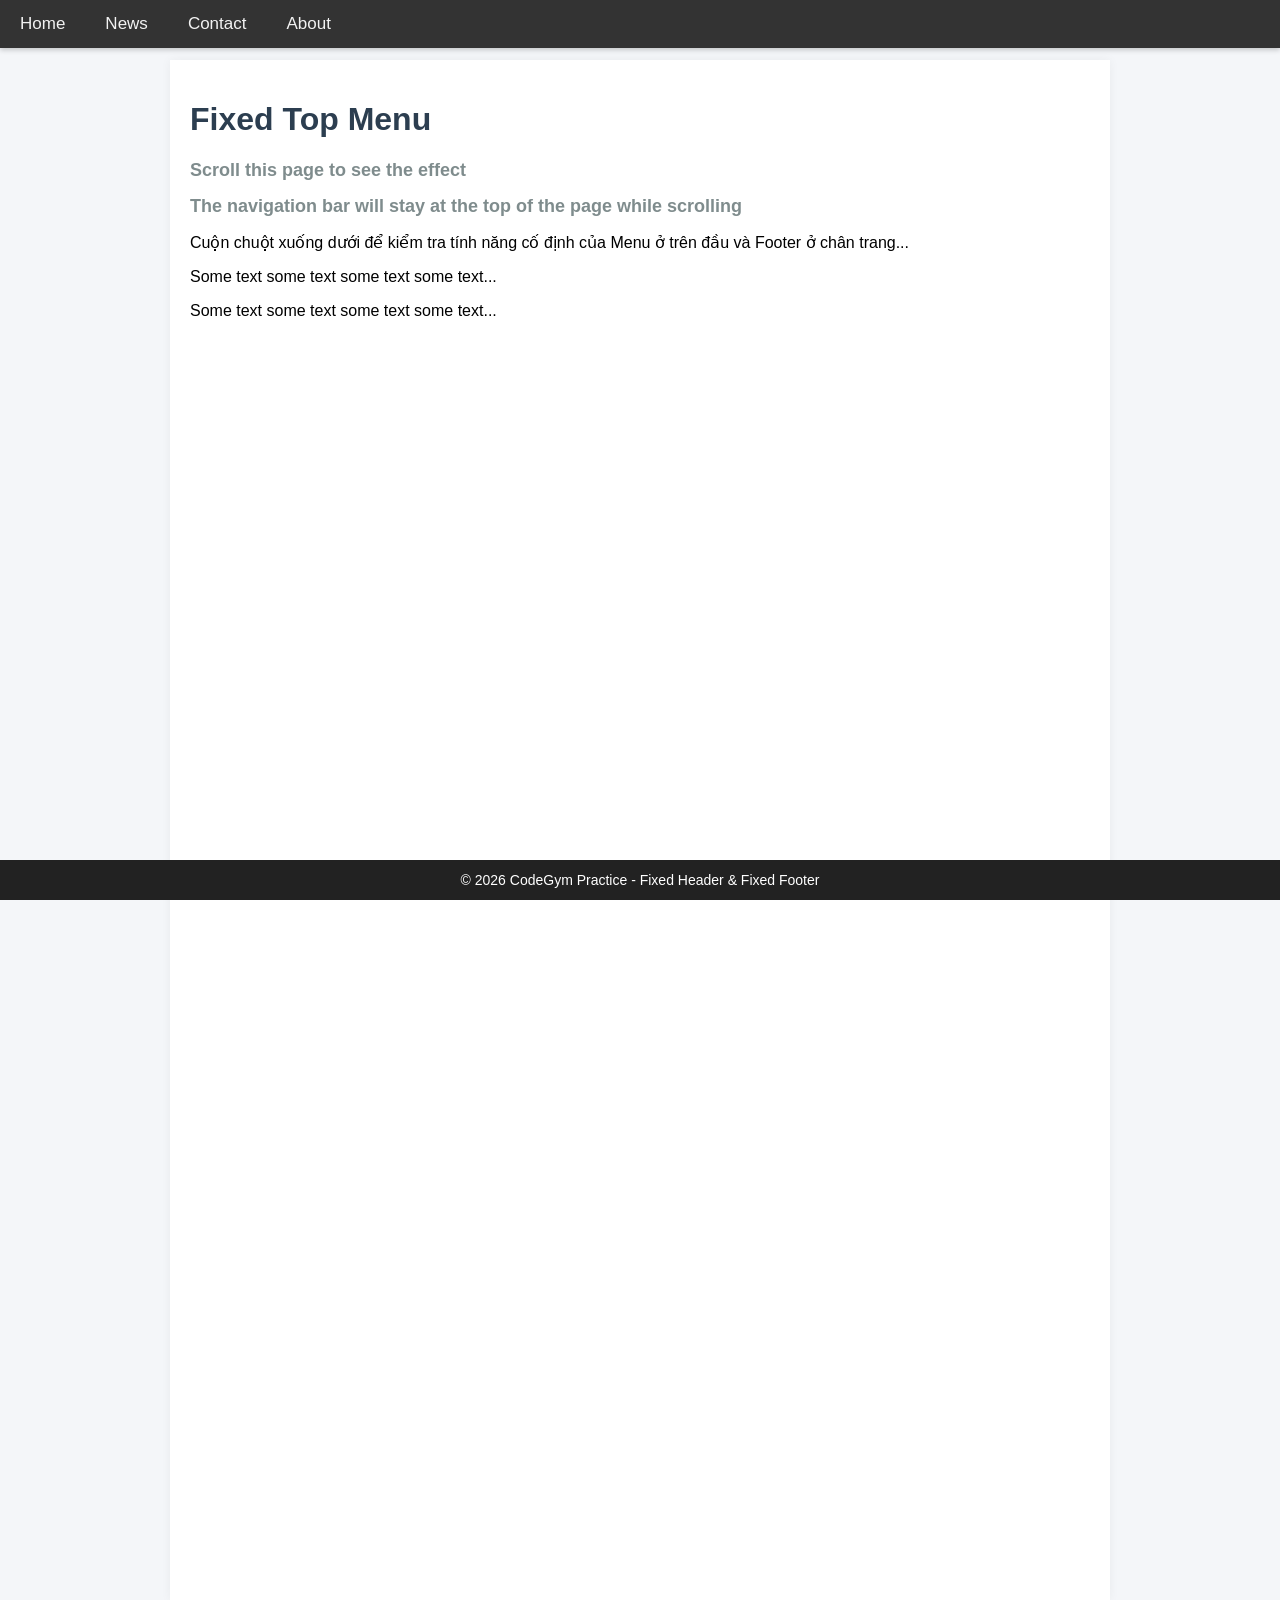
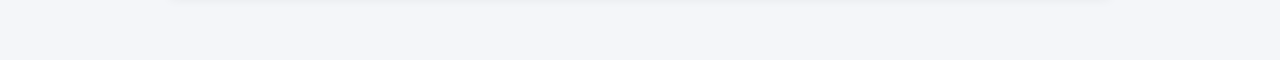
<file: index.html>
<!doctype html>
<html lang="vi">
  <head>
    <meta charset="UTF-8" />
    <meta name="viewport" content="width=device-width, initial-scale=1.0" />
    <title>Hướng dẫn tạo Fixed Menu</title>
    <style>
      body {
        margin: 0;
        font-family: Arial, Helvetica, sans-serif;
        background-color: #f4f6f9;
      }

      /* Fixed Header Menu (Cố định ở đầu trang) */
      .navbar {
        overflow: hidden;
        background-color: #333333;
        position: fixed;
        top: 0;
        left: 0;
        width: 100%;
        z-index: 1000;
        box-shadow: 0 2px 5px rgba(0, 0, 0, 0.2);
      }

      .navbar a {
        float: left;
        display: block;
        color: #f2f2f2;
        text-align: center;
        padding: 14px 20px;
        text-decoration: none;
        font-size: 17px;
        transition: background-color 0.2s ease;
      }

      .navbar a:hover {
        background-color: #ddd;
        color: black;
      }

      /* Nội dung chính có chiều cao lớn để tạo thanh cuộn */
      .main {
        padding: 20px;
        margin-top: 60px; /* Cách phần trên để không bị che khuất bởi navbar */
        margin-bottom: 60px; /* Cách phần dưới để không bị che khuất bởi footer */
        height: 1500px; /* Dùng để hiển thị thanh cuộn */
        background-color: #ffffff;
        max-width: 900px;
        margin-left: auto;
        margin-right: auto;
        box-shadow: 0 0 10px rgba(0, 0, 0, 0.05);
      }

      .main h1 {
        color: #2c3e50;
      }

      .main h2 {
        color: #7f8c8d;
        font-size: 18px;
      }

      /* Fixed Footer (Cố định ở chân trang) */
      .footer {
        position: fixed;
        bottom: 0;
        left: 0;
        width: 100%;
        background-color: #222222;
        color: #ffffff;
        text-align: center;
        padding: 12px 0;
        font-size: 14px;
        z-index: 1000;
      }
    </style>
  </head>
  <body>
    <!-- Fixed Header -->
    <div class="navbar">
      <a href="#home">Home</a>
      <a href="#news">News</a>
      <a href="#contact">Contact</a>
      <a href="#about">About</a>
    </div>

    <!-- Nội dung trang -->
    <div class="main">
      <h1>Fixed Top Menu</h1>
      <h2>Scroll this page to see the effect</h2>
      <h2>
        The navigation bar will stay at the top of the page while scrolling
      </h2>
      <p>
        Cuộn chuột xuống dưới để kiểm tra tính năng cố định của Menu ở trên đầu
        và Footer ở chân trang...
      </p>
      <p>Some text some text some text some text...</p>
      <p>Some text some text some text some text...</p>
    </div>

    <!-- Fixed Footer -->
    <div class="footer">
      &copy; 2026 CodeGym Practice - Fixed Header & Fixed Footer
    </div>
  </body>
</html>
</file>
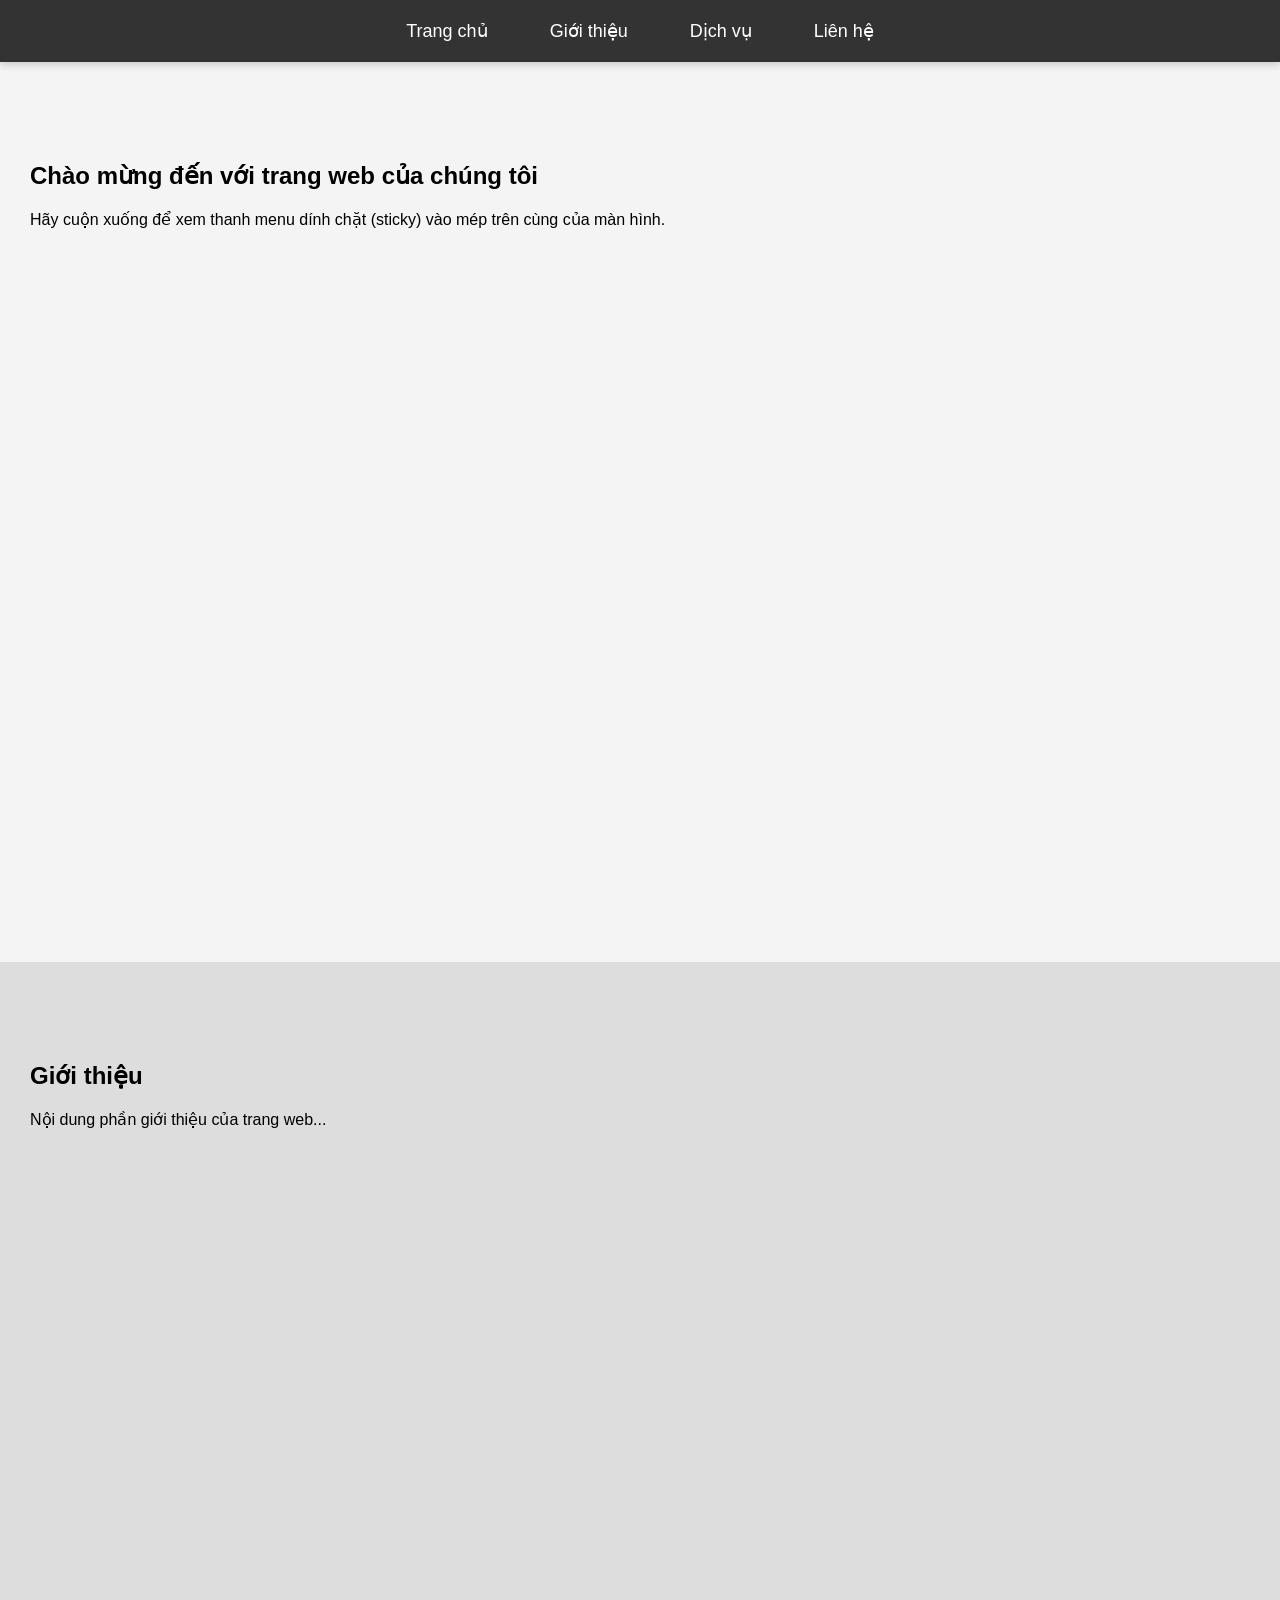
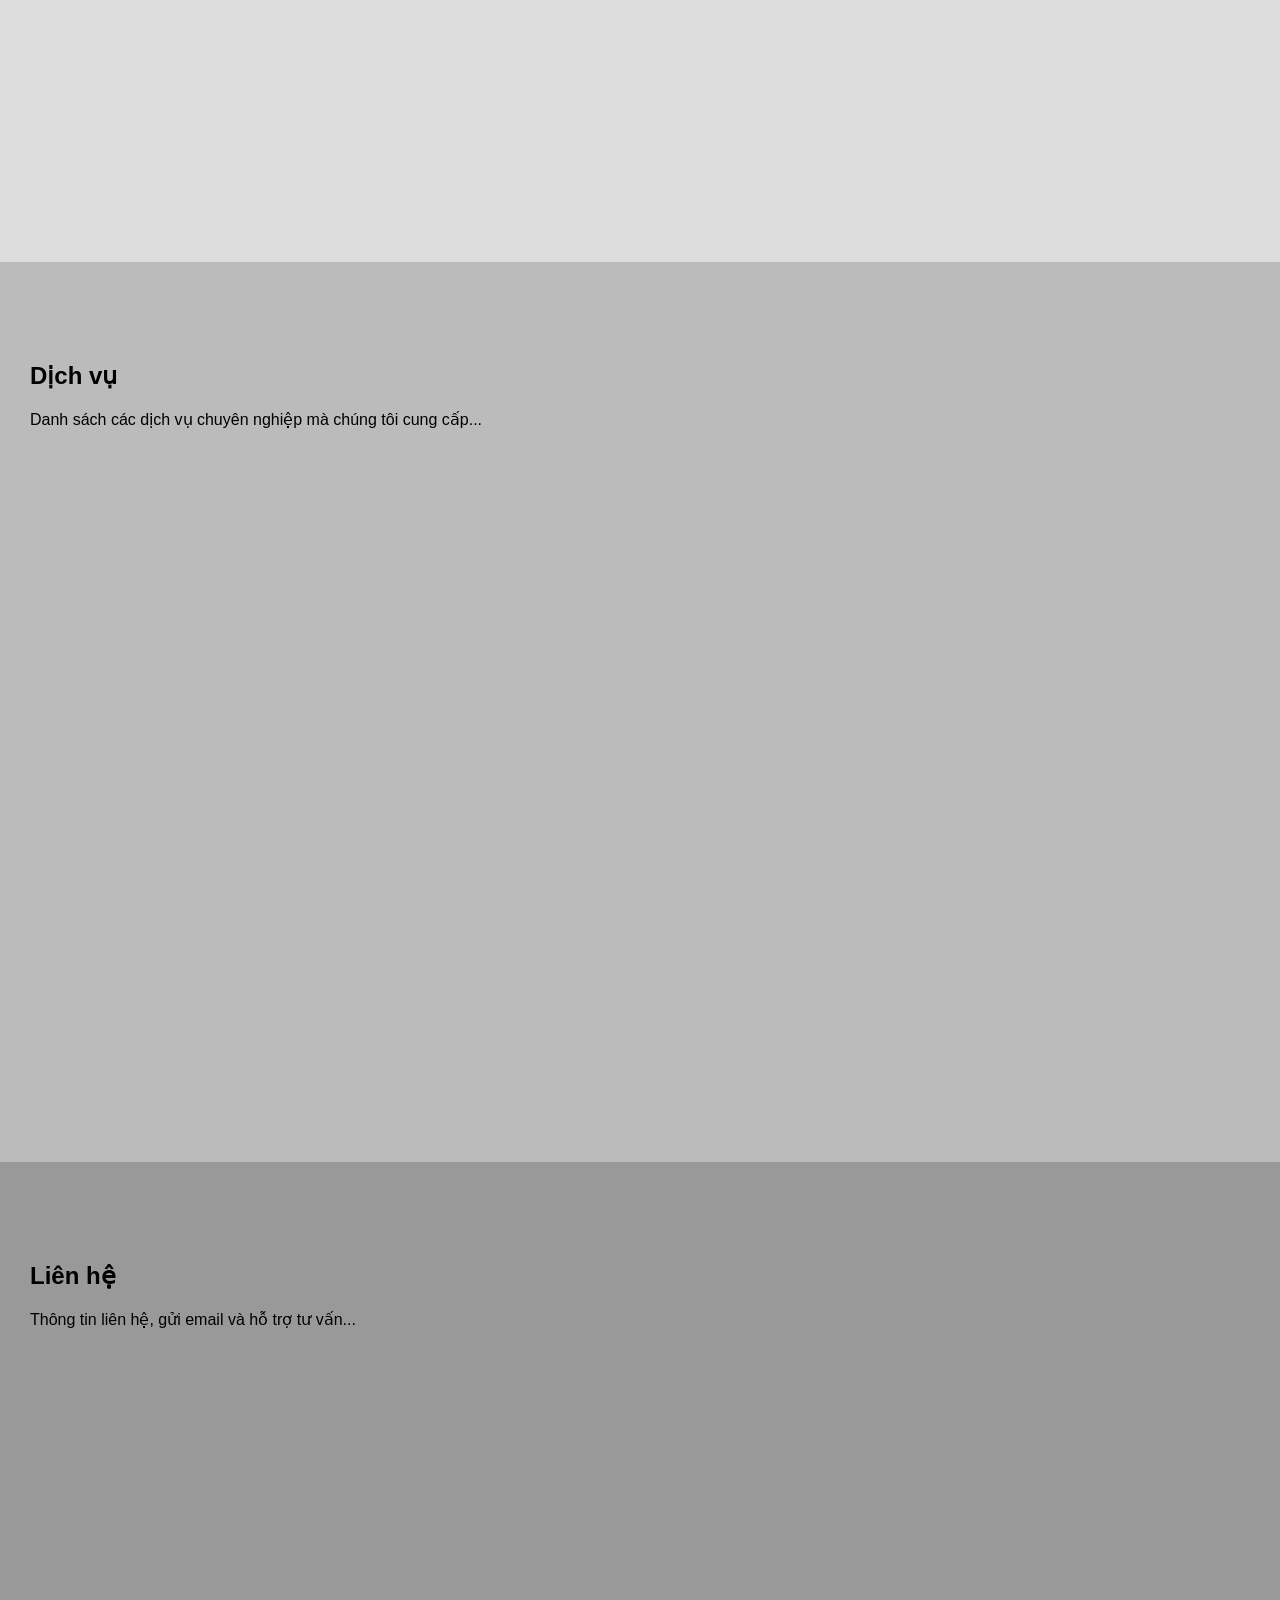
<file: sticky_nav.html>
<!doctype html>
<html lang="vi">
  <head>
    <meta charset="UTF-8" />
    <meta name="viewport" content="width=device-width, initial-scale=1.0" />
    <title>Thực hành Sticky Navigation</title>
    <link rel="stylesheet" href="sticky_nav.css" />
  </head>
  <body>
    <!-- Thanh điều hướng Sticky -->
    <nav class="sticky-menu">
      <ul>
        <li><a href="#home">Trang chủ</a></li>
        <li><a href="#about">Giới thiệu</a></li>
        <li><a href="#services">Dịch vụ</a></li>
        <li><a href="#contact">Liên hệ</a></li>
      </ul>
    </nav>

    <section id="home">
      <h1>Chào mừng đến với trang web của chúng tôi</h1>
      <p>
        Hãy cuộn xuống để xem thanh menu dính chặt (sticky) vào mép trên cùng
        của màn hình.
      </p>
    </section>

    <section id="about">
      <h2>Giới thiệu</h2>
      <p>Nội dung phần giới thiệu của trang web...</p>
    </section>

    <section id="services">
      <h2>Dịch vụ</h2>
      <p>Danh sách các dịch vụ chuyên nghiệp mà chúng tôi cung cấp...</p>
    </section>

    <section id="contact">
      <h2>Liên hệ</h2>
      <p>Thông tin liên hệ, gửi email và hỗ trợ tư vấn...</p>
    </section>
  </body>
</html>
</file>
<file: sticky_nav.css>
/* Định dạng chung */
body {
  font-family: Arial, Helvetica, sans-serif;
  margin: 0;
  padding: 0;
}

/* Thanh điều hướng sticky */
.sticky-menu {
  position: sticky;
  top: 0;
  background-color: #333333;
  color: #ffffff;
  padding: 10px 0;
  text-align: center;
  width: 100%;
  z-index: 1000;
  box-shadow: 0 2px 8px rgba(0, 0, 0, 0.2);
}

.sticky-menu ul {
  list-style: none;
  padding: 0;
  margin: 0;
  display: flex;
  justify-content: center;
}

.sticky-menu ul li {
  margin: 0 15px;
}

.sticky-menu ul li a {
  color: #ffffff;
  text-decoration: none;
  font-size: 18px;
  padding: 10px 16px;
  display: block;
  transition: background-color 0.2s ease;
}

.sticky-menu ul li a:hover {
  background-color: #575757;
  border-radius: 5px;
}

/* Các section nội dung có chiều cao lớn để tạo không gian cuộn */
section {
  padding: 80px 30px;
  height: 100vh;
  box-sizing: border-box;
}

#home {
  background-color: #f4f4f4;
}

#about {
  background-color: #dddddd;
}

#services {
  background-color: #bbbbbb;
}

#contact {
  background-color: #999999;
}
</file>
